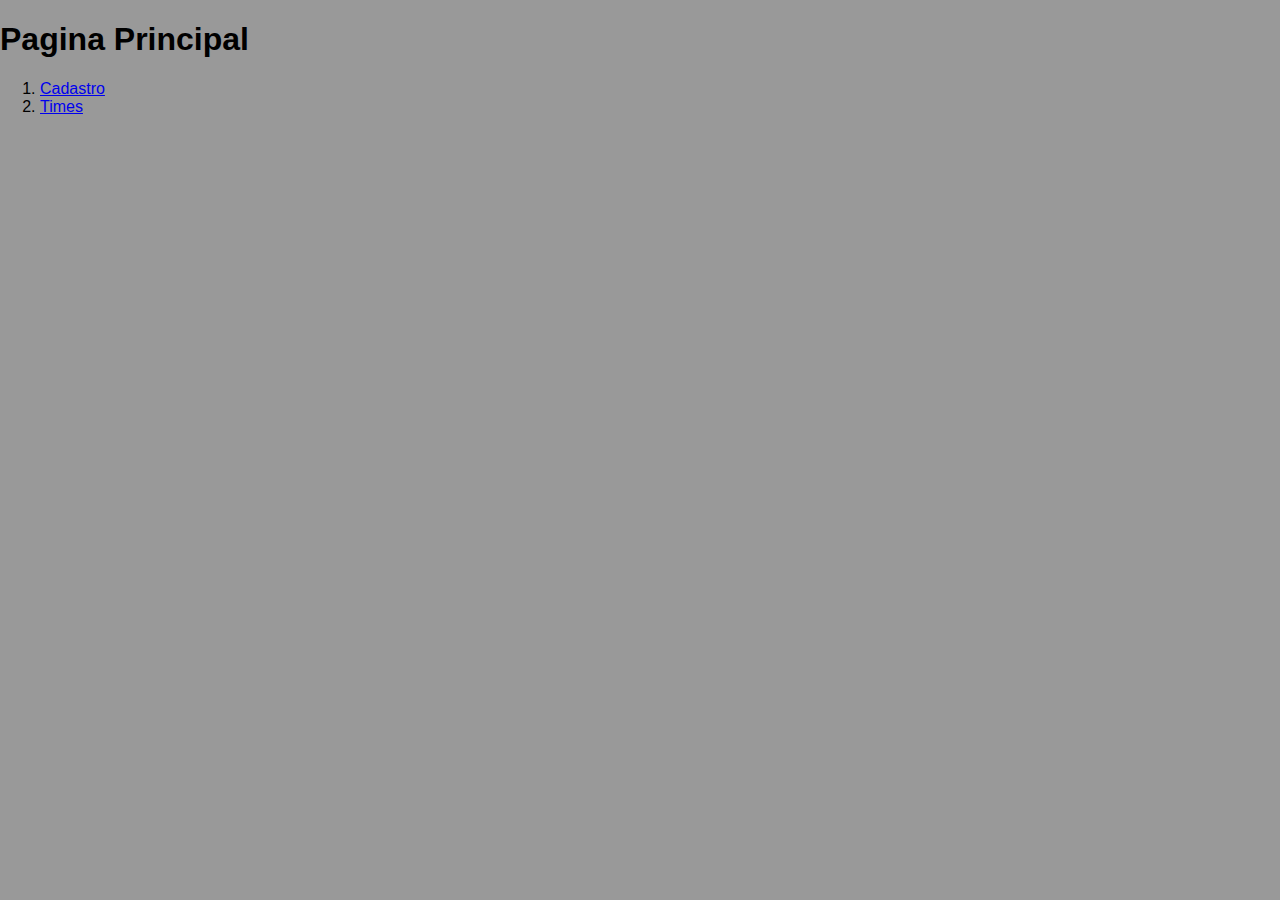
<file: Prova01/index.html>
<!DOCTYPE html>
<html lang="en">
  <head>
    <meta charset="UTF-8" />
    <meta name="viewport" content="width=device-width, initial-scale=1.0" />
    <title>Index</title>
    <link rel="stylesheet" href="style.css" />
  </head>
  <body>
    <h1>Pagina Principal</h1>
    <ol>
      <li><a href="cadastro.html">Cadastro</a></li>
      <li><a href="times.html">Times</a></li>
    </ol>
  </body>
</html>
</file>
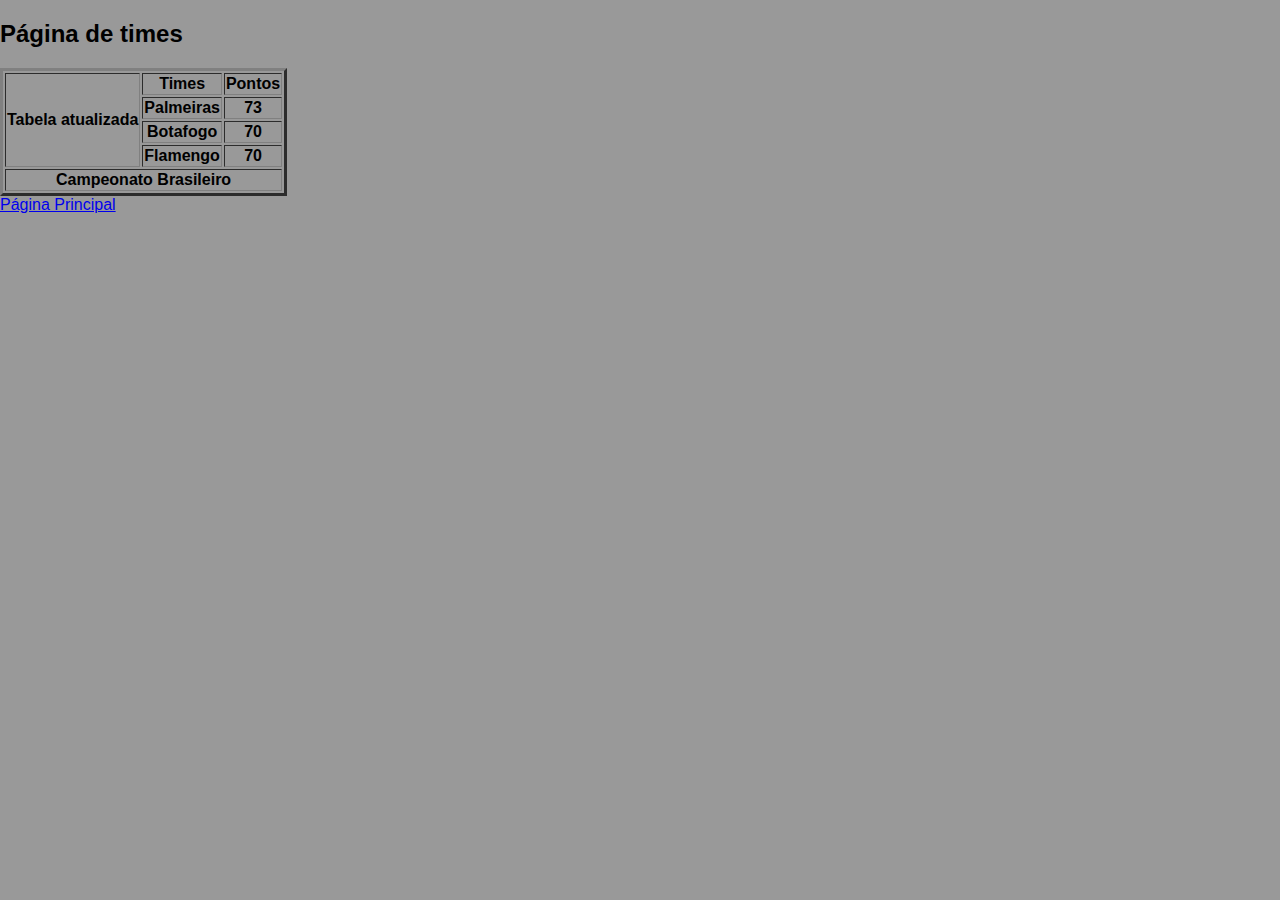
<file: Prova01/times.html>
<!DOCTYPE html>
<html lang="en">
  <head>
    <meta charset="UTF-8" />
    <meta name="viewport" content="width=device-width, initial-scale=1.0" />
    <title>Times</title>
    <link rel="stylesheet" href="style.css" />

  </head>
  <body>
    <h2>Página de times</h2>
    <section>
      <table border="3">
        <tr>
          <th rowspan="4">Tabela atualizada</th>
          <th>Times</th>
          <th>Pontos</th>
        </tr>
        <tr>
          <th>Palmeiras</th>
          <th>73</th>
        </tr>
        <tr>
          <th>Botafogo</th>
          <th>70</th>
        </tr>
        <tr>
          <th>Flamengo</th>
          <th>70</th>
        </tr>
        <tr>
          <th colspan="3">Campeonato Brasileiro</th>
        </tr>
      </table>
    </section>

    <li><a href="index.html">Página Principal</a></li>
  </body>
</html>
</file>
<file: Prova01/style.css>
body {
    font-family: Arial, sans-serif;
    background-color: #f4f4f4;
    background-image: url('https://th.bing.com/th/id/R.ab18da011e961a9d9f32aa89f57e6734?rik=Gsm6cS5ucQ7tHQ&pid=ImgRaw&r=0');
    background-size: auto;
    background-repeat: no-repeat;
    margin: 0;
    padding: 0;
    background-color: rgb(153, 153, 153);
  }
  form {
    background-color: #fff;
    max-width: 400px;
    margin: 20px auto;
    padding: 20px;
    border-radius: 5px;
    box-shadow: 0 0 10px rgba(0, 0, 0, 0.1);
  }
  label {
    display: block;
    margin-bottom: 6px;
  }
</file>
